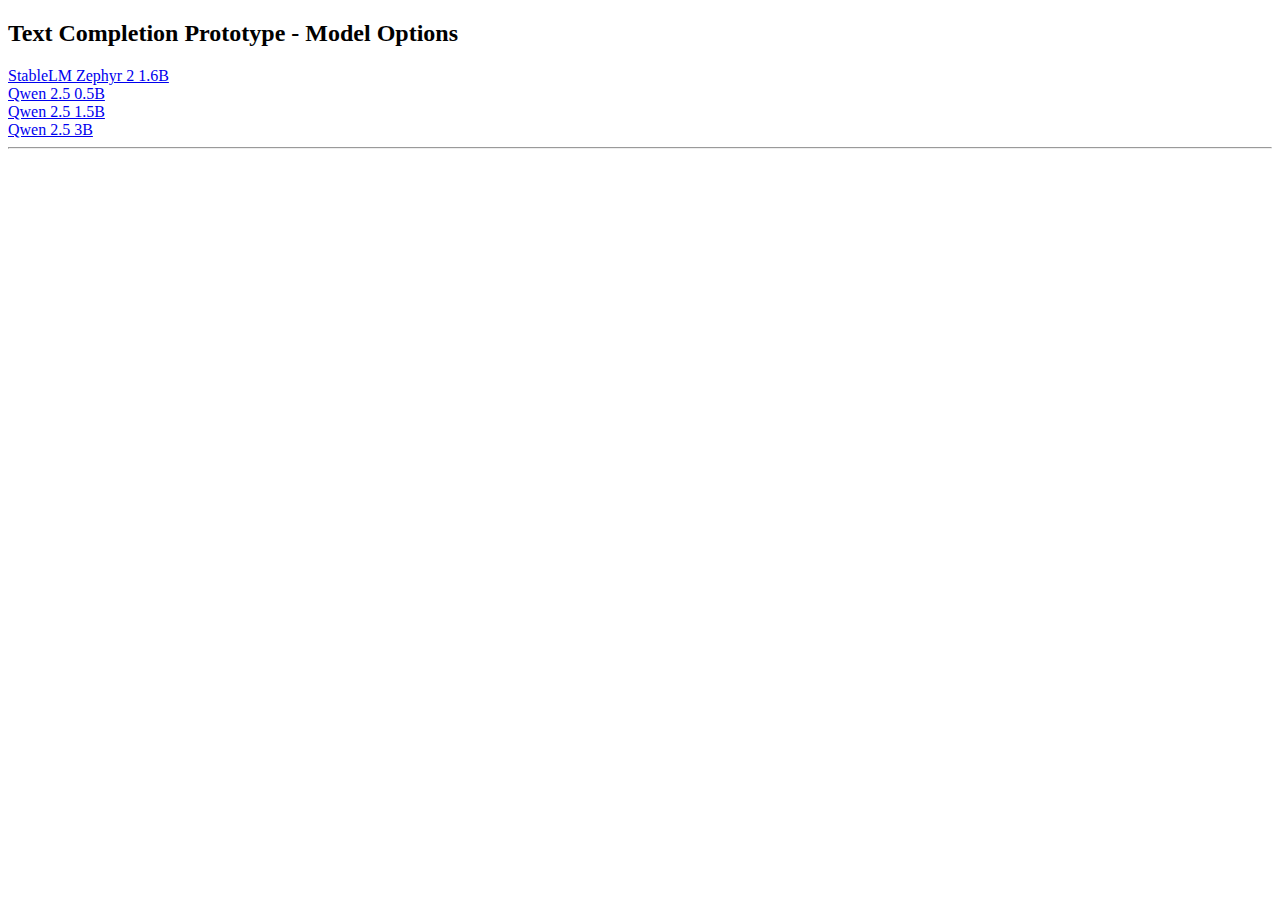
<file: index.html>
<!doctype html>
<html>
  <script>webLLMGlobal = {};

</script>


  <head>
    <meta charset="UTF-8">
    <meta name="viewport" content="width=device-width, initial-scale=1.0">
    <!-- <link rel="stylesheet" href="style.css"> -->
    <title>Text Completion Prototype - Model Options</title>
  </head>

  <body>
    <div class="overlay">
      
    </div>
    <h2>Text Completion Prototype - Model Options</h2>
        <div class="row text-left">

        <div class="col-sm-10 text-left">
            <div class="form-row">
                <div class="form-group col-md-8 text-left">
                  <a href="/StableLM_Zephyr_1_6B.html">StableLM Zephyr 2 1.6B</a> 
                  <br>
                  <a href="/Qwen_0_5.html">Qwen 2.5 0.5B</a> 
                  <br>
                  <a href="/Qwen_1_5.html">Qwen 2.5 1.5B</a> 
                  <br>
                  <a href="/Qwen_3.html">Qwen 2.5 3B</a> 
                  <br>
                </div>
                <div class="form-group col"> 
                <div class="form-group col-md-8 text-left">
                  
                </div>
                </div>
            </div>
            <hr>

        </div>

    </div>
  <script src="/text_completion_prototype.59712999.js"></script></body>
</html>
</file>
